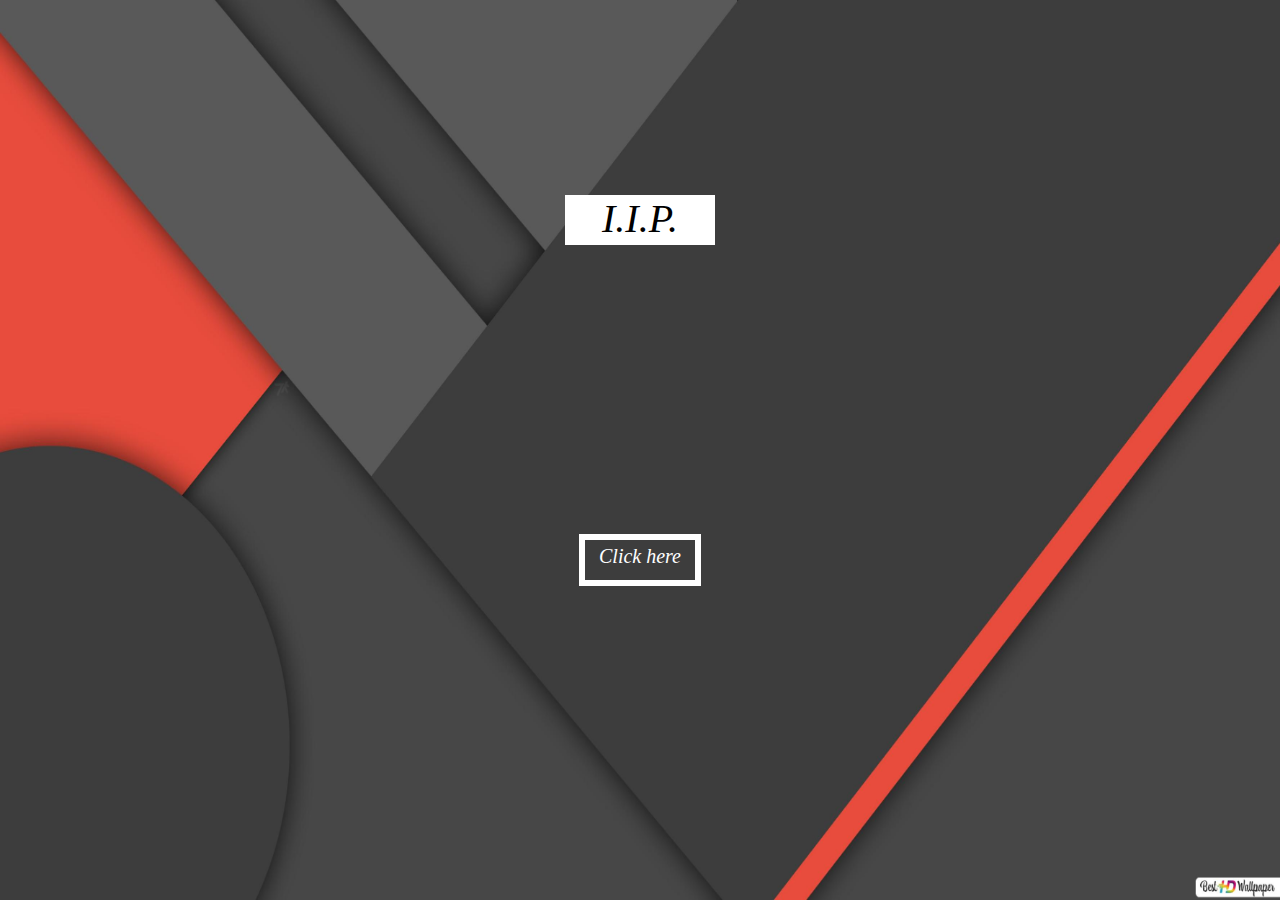
<file: index.html>
<!DOCTYPE html>
<html lang="en">

<head>
    <meta charset="UTF-8">
    <meta http-equiv="X-UA-Compatible" content="IE=edge">
    <meta name="viewport" content="width=device-width, initial-scale=1.0">
    <link rel="stylesheet" href="style.css">
    <title>I.I.P.</title>
</head>

<body>
    <article class="middle">
        <p>
            I.I.P.
        </p>
        <p class="bottom">
            <a href="Html/main.html"> Click here </a>
        </p>
    </article>
</body>

</html>
</file>
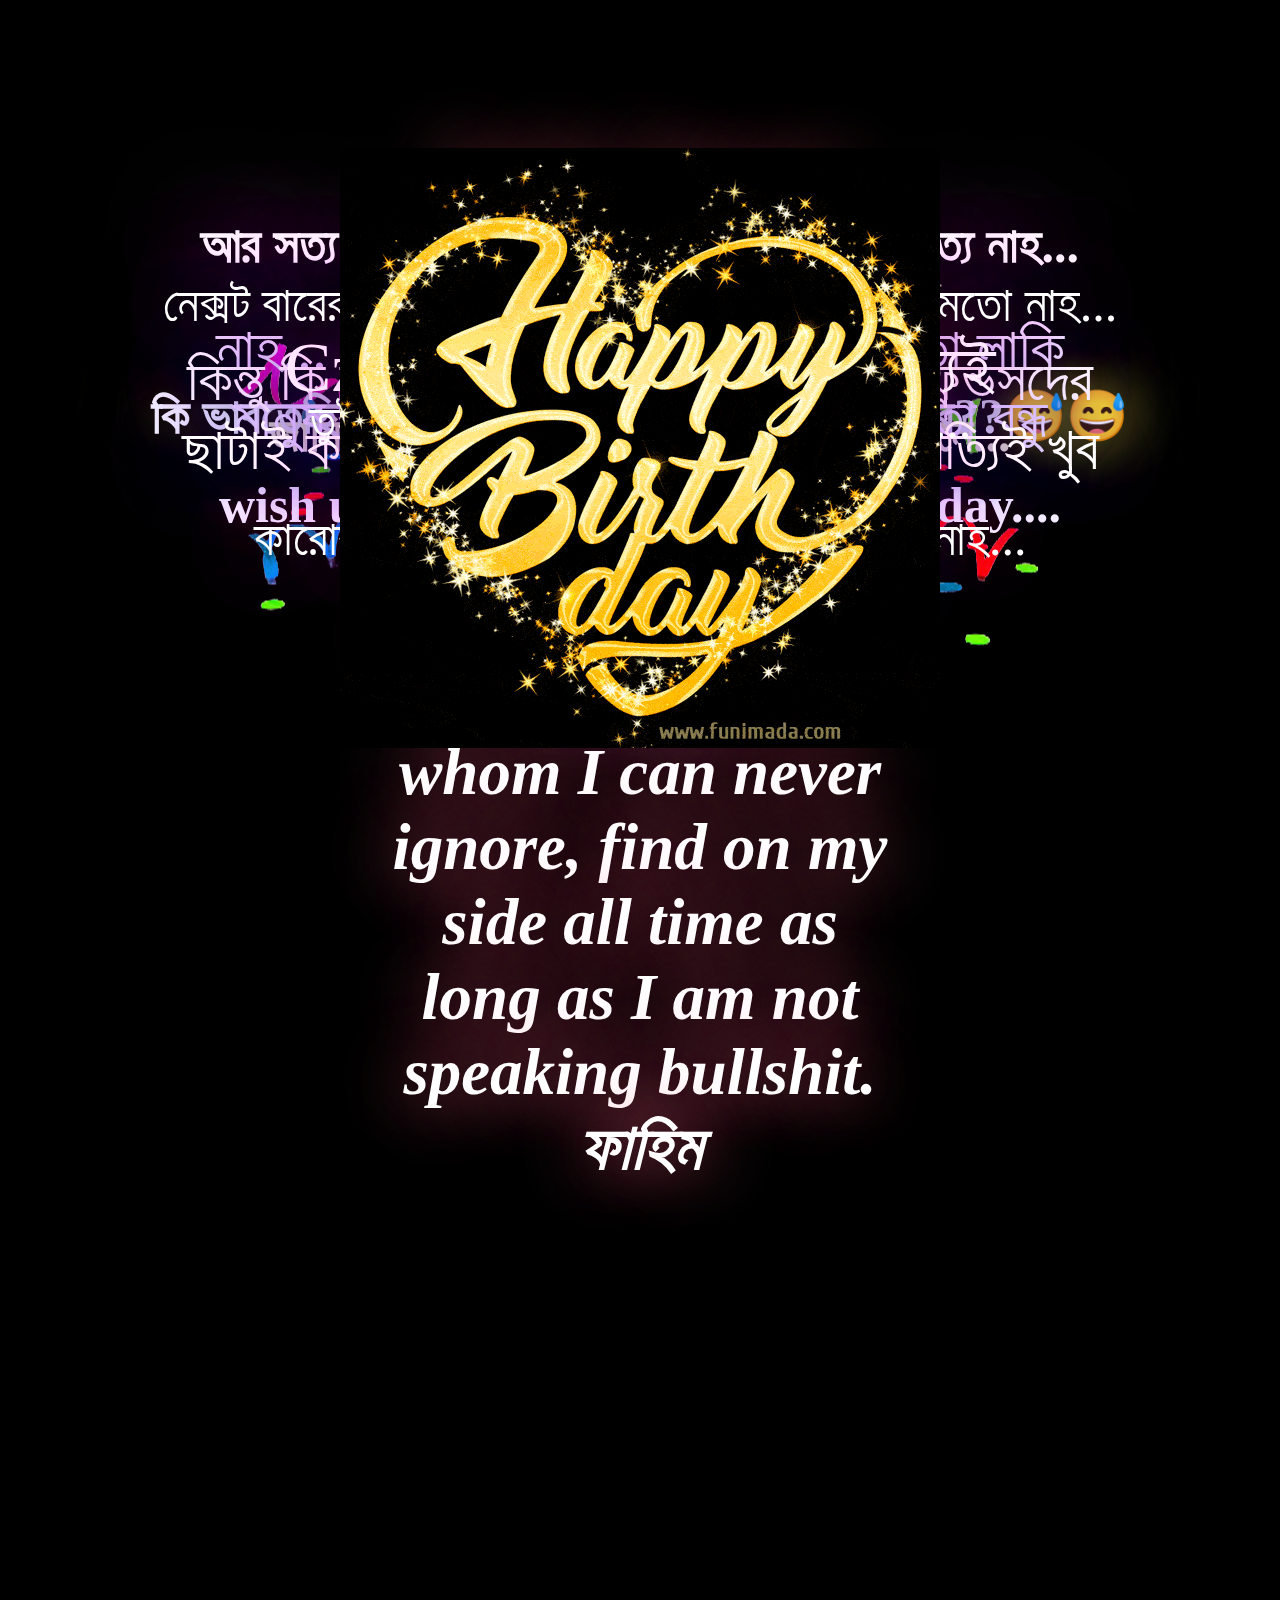
<file: html/main.html>
<!DOCTYPE html>
<html lang="en">

<head>
    <meta charset="UTF-8">
    <meta http-equiv="X-UA-Compatible" content="IE=edge">
    <meta name="viewport" content="width=device-width, initial-scale=1.0">
    <link rel="stylesheet" href="/css/main.css">
    <title>Ibnat Islam</title>
</head>

<body>
    <section class="heading">
        <p class="heading-p">
            To the Closeest Person whom I can never replace with anyone else. I am
            really lucky to have such good person like you in my life.A person whom I can never
            ignore, find on my side all time as long as I am not speaking bullshit.
            ফাহিম
        </p>
    </section>


    <section class="body">
        <section class="first-image">
            <img src="/img/safasfasf copy.png" alt="" class="first-image-wish">
        </section>
        <p class="ninth-line" id="commoncsstextlines">
            Happy birthday <br class="emoji"> 🥳🥳🥳<br>
            wish u many many returns of the day.... <br class="emoji">🥳🥳🥳🥳
        </p>
        <p class="first-line" id="commoncsstextlines">
            জানিস মাঝে মাঝে ভাবি যে একটা মানুষ কেমনে...
        </p>
        <p class="seccond-line" id="commoncsstextlines">
            কি ভাবতেছিস এতো সুন্দর মানুষ কেমনে হয় এটা বলব??😅😅😅
        </p>
        <p class="third-line" id="commoncsstextlines">
            নাহ... আমি এটা বলছিলাম যে তোর এতো লাকি মানুষ আর কোথায় আছে যার আমার মতো বন্ধু আছে
            <br>😎😎😎
        </p>
        <p class="fourth-line" id="commoncsstextlines">
            যে তোকে একটুও জালাই নাহ... <br> 🙆‍♂️🙆‍♂️🙆‍♂️ <br>রাগাই নাহ...<br> 🤗🤗🤗<br>তোর সাথে বদমাশি করে
            নাহ...<br>😊😊
            <br>আহা
            কত যে লাকি
            তুই...
        </p>
        <p class="fifth-line" id="commoncsstextlines">
            আর সত্য বলতে গেলে...এর মধ্যে একটা কথাও সত্য নাহ... <br>😅😅😅 <br>আমি তোকে সবসময়ই জালাই... <br>😁😁
            <br>ইচ্ছা করে রাগাই... <br>🙃🙃😁 <br>
            আর সবসময় বদমাশি
            করি... <br>😁😁😁
        </p>
        <p class="sixth-line" id="commoncsstextlines">
            কিন্তু কি করি বল তোহ...সত্য বলতে সব ফ্রেন্ডসদের ছাটাই করতে করতে তুই শেষ আছিস যে সত্যিই খুব ভালো... রে 😊😊😊
        </p>
        <p class="seventh-line" id="commoncsstextlines">
            Cz তুই কারো মতোই নাহ সত্যিই আলাদা...রে... <br> 🤗🤗🤗
        </p>
        <p class="eighth-line" id="commoncsstextlines">
            নেক্সট বারের মতো বলিস নাহ আবার যে আমি ওদের মতো নাহ... <br> 😑😑😑 <br> তুই ওদের মতো নাহ বলেই তোহ করতেছি...
            <br>
            🙄🙄🙄 <br> কারোরই সাথে তোর
            তুলনা কোনো দিনই হবে নাহ... <br> 😒😒😒😒
        </p>
        <section class="last-line" id="commoncsstextlines">
            <img src="/img/bday-630.gif" alt="" class="front">
        </section>
    </section>
</body>

</html>
</file>
<file: style.css>
html{
    height: 100%;
    width: 100%;
}
body{
    margin: 0;
    padding: 0;
    height: 100%;
    width: 100%;
    box-sizing: border-box;
    background: black;
    color: white;
    overflow: hidden;
}
article{
    height: 100%;
    width: 100%;
}
.middle{
    height: 100%;
    width: 100%;
}
p a{
    text-decoration: none;
    color: white;
}

@media only screen and (min-width:290px){
     body{
        background-image: url(Images/1\ \(2\).png);
        background-size: 100% 100%;
     }
    .middle p{
        font-size: 100px;
        position: absolute;
        top: 30%;
        left: 50%;
        transform: translate(-50%,-50%);
        text-align: center;
        font-style: italic;
        background: white;
        width: 220px;
        color:black;
    
    }
    .middle .bottom{
        top: 80%;
        width: 180px;
        padding: 10px;
        border: white 6px solid;
        font-size: 40px;
        display: block;
        text-align: center;
        background: none;
    }
 }
 @media only screen and (min-width:622px){
     
    body{
        background-image: url(Images/1\ \(1\).jpg);
        background-size: 100% 100%;
        
    }
    .middle p{
        font-size: 40px;
        position: absolute;
        top: 20%;
        left: 50%;
        transform: translate(-50%,-50%);
        font-style: italic;
        height: 50px;
        width: 150px;

    }
    .middle .bottom{
        top: 60%;
        width: 100px;
        padding: 5px;
        border: white 6px solid;
        font-size: 20px;
        display: block;
        text-align: center;
        height: 30px;
    
    }
 }
</file>
<file: css/main.css>
*{
    margin: 0;
    padding: 0;
    display: inline-block;
}

#commoncsstextlines {
    position: absolute;
    top: 50%;
    left: 50%;
    transform: translate(-50%, -50%);
    text-align: center;
}

head{
    display: none;
}
title{
    display:none;
}

body{
    height: 1600px;
    width: 720px;
    background: black;
    color: white;  
    overflow:hidden;
}

.first-image  {
height: 100%;
width: 100%;
position: relative;
overflow: hidden;
}
.first-image-wish{
    position: absolute;
    top: 50%;
    left: 50%;
    transform: translate(-50%, -50%);
    animation: blank-first-image-wish 5s forwards;
}

@keyframes blank-first-image-wish {
    0%{
        opacity: 0;
    }
    10%{
        opacity: 100;
    }
    90%{
        opacity: 100;
    }
    100%{
        opacity: 0;
        display: none;
    }
}

.body{
 height: 100%;
 width: 100%;   
 position: absolute;
 top: 0%;
 left:0%;
}

.body .ninth-line{
    height:20% ;
    width: 70%;
    font-size: 50px;
    font-weight: 700;
    text-shadow: rgb(255, 52, 86) 0 0 60px;
    animation: blank-ninth-line 20s forwards;
}

@keyframes blank-ninth-line {
    0%{
        opacity: 0;
        }
        25%{
            opacity: 0;
        }
        50%{
            opacity: 100;
        }
        95%{
            opacity:100;
        }
        100%{
            opacity: 0;
        }
}

.body .first-line{
    height: 10%;
    width: 80%;
    font-size: 50px;
    font-weight: 700;
    position: absolute;
    top: 50%;
    left: 50%;
    transform: translate(-50%, -50%);
    animation: blank-first-line 30s forwards;
    text-shadow: rgb(0, 0, 255) 0 0 80px;
}   

@keyframes blank-first-line{
    0%{
      opacity: 0;  
    }
    65.67%{
  opacity: 0;
    }
    66.67%{
  opacity: 100;
    }
    97%{
  opacity: 100;
    }
    100%{
        opacity: 0;
        display: none;
    }
}

.seccond-line{
    height: 14%;
    width: 80%;
    font-size: 50px;
    font-weight: 700;
    text-shadow: rgb(245, 248, 40) 0 0 70px;
    animation: blank-seccond-line 40s forwards;
}

@keyframes blank-seccond-line{
    0%{
        opacity: 0;
    }
    73%{
        opacity: 0;
    }
    75%{
        opacity: 100%;
    }
    97%{
        opacity: 100;
    }
    100%{
        opacity:0;
        display: none;
    }
}

.third-line{
    width: 70%;
    height: 30% ;
    font-size: 60px;
    animation: blank-third-line 50s forwards ;
    text-shadow: green 0 0 80px;
}

@keyframes blank-third-line {
        0%{
        opacity: 0;
        }
        78%{
            opacity: 0;
        }
        81%{
        opacity: 100;
        }
        97%{
            opacity:100;
        }
        100%{
            opacity:0;
            display:none;
        }
}

.fourth-line{
    height: auto;
    width: 70%;
    font-size: 50px;
    font-weight: 900;
    animation: blank-fourth-line 60s forwards;
    text-shadow: rgb(255, 154, 2) 0 0 90px;
}

@keyframes blank-fourth-line {
    0%{
        opacity: 0;
    }
    81.33%{
        opacity:0;
    }
    83.33%{
        opacity: 100;
    }
    97%{
        opacity: 100;
    }
    100%{
        opacity: 0;
        display: none;
    }
}

.fifth-line{
    height: auto;
    width: 80%;
    font-size: 50px;
    font-weight: 900;
    animation: blank-fifth-line 70s forwards;
    text-shadow: violet 0 0 100px;
}

@keyframes blank-fifth-line {
    0%{
        opacity: 0;
    }
    82.714%{
    opacity: 0;  
    }
    85.714%{
    opacity: 100;        
    }  
    97%{
        opacity: 100;
    }
    100%{
        opacity: 0;
        display: none;
    } 
}

.sixth-line {
    height: auto;
    width: 80%;
    text-shadow: rgb(98, 0, 255) 0 0 120px,
    rgb(98, 0, 255) 0 0 120px;
    font-size: 60px;
    animation: blank-sixth-line 80s forwards;
}

@keyframes blank-sixth-line { 
    0%{
        opacity: 0;
    }
    85.5%{
        opacity: 0;
    }
    87.5%{
        opacity: 100;
    }
    97%{
        opacity: 100;
    }
    100%{
        opacity: 0;
        display: none;
    }
}

.seventh-line{
    height: auto;
    width: 80%;
    font-size: 70px;
    text-shadow: rgb(255, 104, 129) 0 0 120px,
    rgb(255, 104, 129) 0 0 120px;
    animation: blank-seventh-line 90s forwards;
}

@keyframes blank-seventh-line {
    0%{
        opacity: 0;
    }
    86.88%{
        opacity: 0;
    }
    88.88%{
        opacity: 100;
    }
    97%{
        opacity: 100;
    }
    100%{
        opacity: 0;
        display: none;
    }
}

.eighth-line {
    height: auto;
    width: 80%;
    font-size: 50px;
    text-shadow: rgb(255, 0, 200) 0 0 120px
    ,rgb(255, 0, 200) 0 0 120px;
    animation: blank-eight-line 100s forwards;
    
}

@keyframes blank-eight-line {
    0%{
        opacity: 0;
    }
    88%{
        opacity: 0;
    }
    90%{
     opacity: 100;
    }
    99%{
    opacity: 100;
    }
    100%{
        opacity: 0;
        display:none;
    }
}

.heading{
    height: 100vh;
    width: 100vw;
    position: relative;
    text-align: center;
}

.heading p{
    height: 70%;
    width: 500px;
    font-size: 65px;
    font-style: italic;
    text-shadow: rgb(255, 104, 129) 0 0 70px;
    font-weight: 700;
    position: absolute;
    top: 50%;
    left: 50%;
    transform: translate(-50%, -50%);
    animation: blank-heading 120s forwards;
}

@keyframes blank-heading {
    0%{
    opacity: 0;
    }
    87.90%{
        opacity: 0;
    }
    88.90%{
        opacity: 100;
    }
    99%{
        opacity: 100;
    }
    100%{
        opacity:0;
        display:none;
    }
}

.last-line{
   animation: blank-GIF 130s forwards;
}
@keyframes blank-GIF {
    0%{
        opacity: 0;
    }
   
    94.31%{
        opacity: 0;
    }
    100%{
        opacity: 100;
    }
}


script{
    display: none;
}
.fotter{
    display: none;
}
</file>
